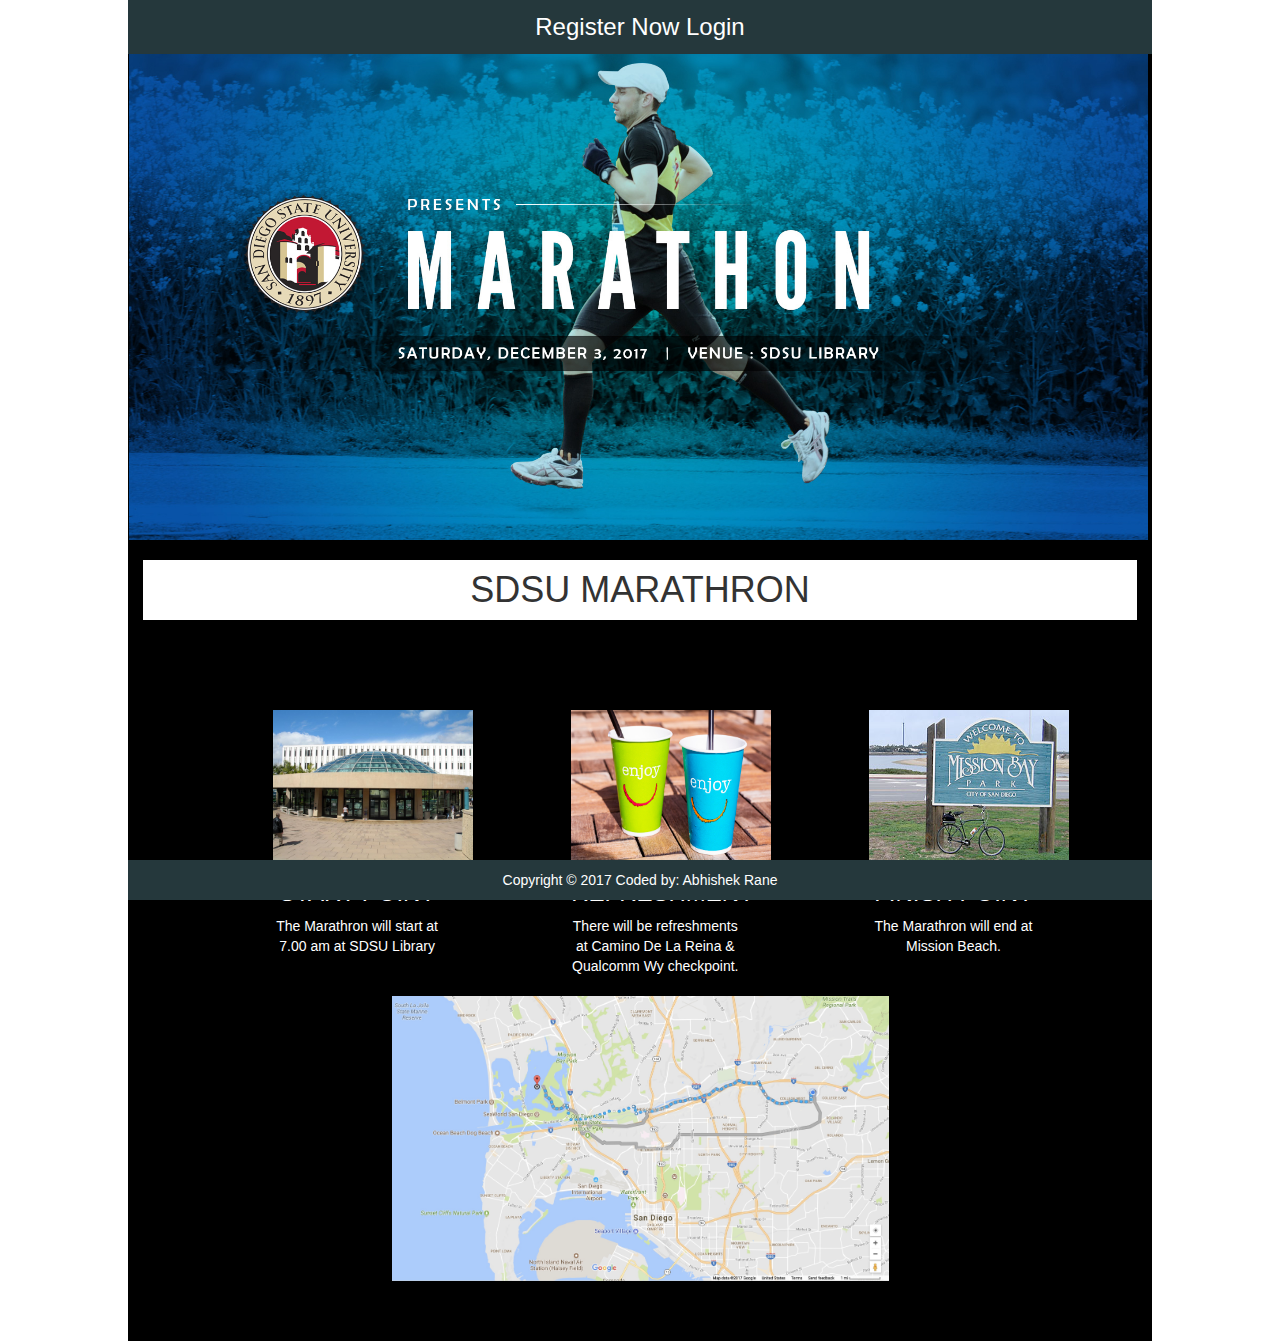
<file: index.html>
<!DOCTYPE html>
<html lang="en">
<head>
  <title>Marathon</title>
  <!--code by Name:Abhishek RedID: 822056658 -->
  <meta charset="utf-8">
  <meta name="viewport" content="width=device-width, initial-scale=1">
  <link rel="stylesheet" href="https://maxcdn.bootstrapcdn.com/bootstrap/3.3.7/css/bootstrap.min.css">
  <script src="https://ajax.googleapis.com/ajax/libs/jquery/3.2.1/jquery.min.js"></script>
  <script src="https://maxcdn.bootstrapcdn.com/bootstrap/3.3.7/js/bootstrap.min.js"></script>
  <Script type="text/javascript" src="function.js"></script>

<link rel="stylesheet" href="abhi.css" type="text/css">
</head>

  <body>

    <div class="container"> 
      <div class="fixed-header">
        <a href="Registration.html">Register Now</a>
        <a href="Login.html">Login</a>
      </div>
    </div>


    <div class="container"> 
      <img src="bannerN.jpg" class="banner" alt="banner" />
    </div>


    <div class="container">
      <h1> SDSU MARATHRON</h1>
    </div>


  <div class="container">
     
     <div class="galleryItem" >
      <img src="lib.jpg" alt="first image" class="gallery">
        <h3>Start Point</h3>
        <p>The Marathron will start at 7.00 am at SDSU Library</p>
     </div>



    <div class="galleryItem">
      <img src="refreshments.jpg" alt="first image" class="gallery">
        <h3>Refreshment </h3>
        <p>There will be refreshments at Camino De La Reina & Qualcomm Wy checkpoint. </p>
    </div>


    <div class="galleryItem">
        <img src="missionbay.jpg" alt="first image" class="gallery">
        <h3>Finish Point</h3>
        <p>The Marathron will end at Mission Beach.</p>
    </div>

  </div>


  <div class="container">
    <a href="https://www.google.com/maps/dir/SDSU+Library,+5500+Campanile+Dr,+San+Diego,+CA+92182/Mission+Bay+Park,+San+Diego,+CA/@32.7644468,-117.1816813,13z/data=!3m2!4b1!5s0x80d95687ab2f16c7:0x8a547f0e2a83f3f2!4m14!4m13!1m5!1m1!1s0x80d95686545437bd:0x6963f9d84bc438ec!2m2!1d-117.070392!2d32.775362!1m5!1m1!1s0x80deaa7978939419:0x6fb757ff321508d0!2m2!1d-117.226457!2d32.7778125!3e2" title="Map"  class="maplink"><img src="map.jpg" alt="Map" class="googlemap"></a>
  </div>
    




  <div class="container">
        <div class="fixed-footer">Copyright &copy; 2017 Coded by: Abhishek Rane </div>        
  </div>


  </body>
</html>
</file>
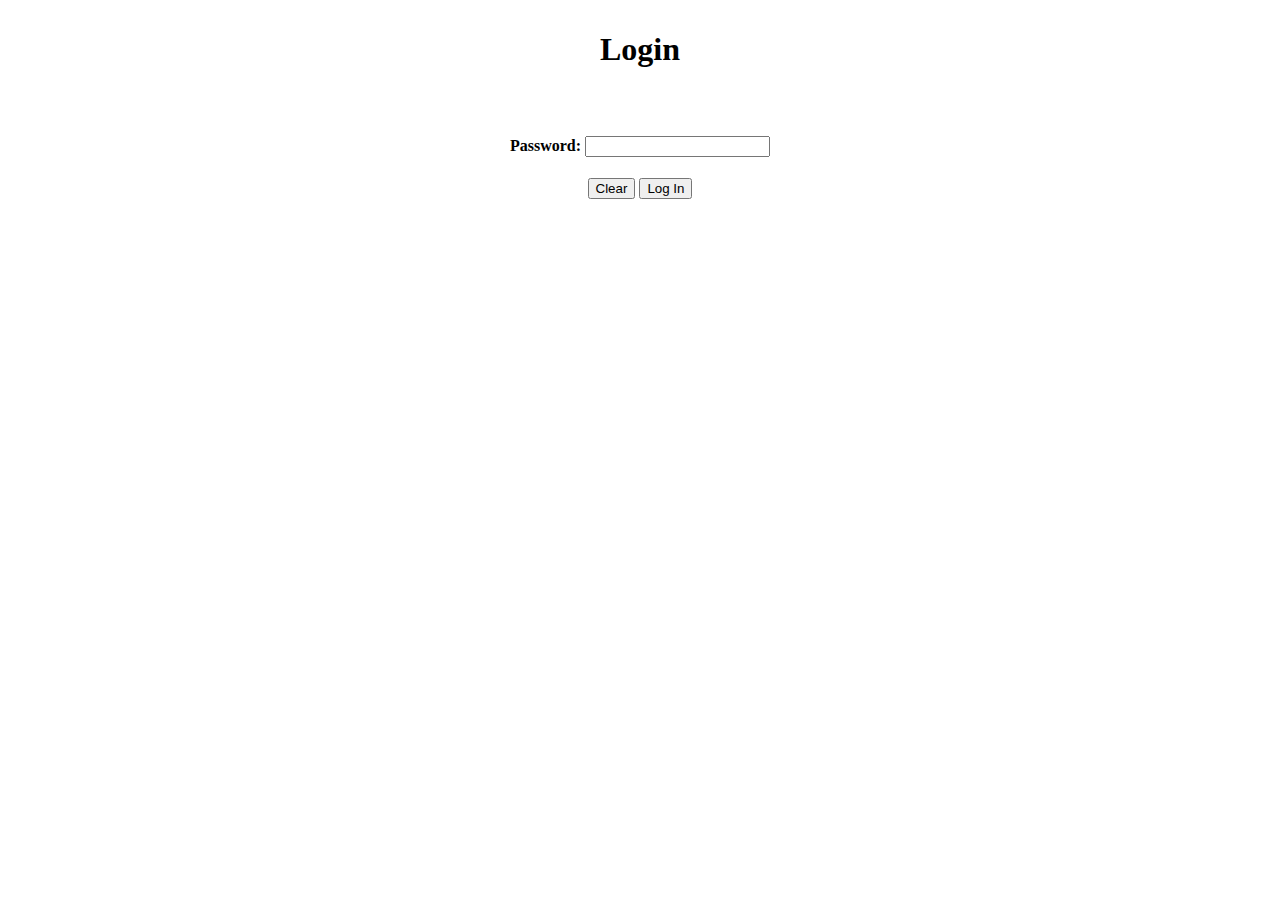
<file: Login.html>
<?xml version="1.0" encoding="utf-8"?>
<!DOCTYPE html PUBLIC "-//W3C//DTD XHTML 1.0 Strict//EN"
        "http://www.w3.org/TR/xhtml1/DTD/xhtml1-strict.dtd">
<html xmlns="http://www.w3.org/1999/xhtml" xml:lang="en" lang="en">

<head>
	<title>A Login Example</title>
	<meta http-equiv="content-type" 
		content="text/html;charset=utf-8" />                 
<!-- <style type="text/css">
h1, h2 { text-align: center; }
input { margin: 5px; }
#message_line { color: red; }
</style>  
<script type="text/javascript">
if(!navigator.cookieEnabled) {
	alert("Cookies are disabled in your browser. " +
	      "You must enable cookies to use this application.");
	}  
</script>	      -->  
<link rel="stylesheet" href="abhi.css" type="text/css">    	
</head>
<body>
<h1> Login </h1>

<div>

<form method="post" 
      action="process_login.php"
      name="login">
<h4>
Password: <input type="password" name="pass" /><br />
</h4>
<h4>
<input type="reset" value="Clear" />
<input type="submit" value="Log In" />
</h4>
</form>

</div>
<!-- <script type="text/javascript">
document.login.user.focus();
</script> -->
</body>
</html>
</file>
<file: abhi.css>
<!DOCTYPE html>
<html lang="en">
 <meta charset="utf-8">

 
<title>Registration</title>
<!--code by Name:Abhishek RedID: 822056658 -->

<style>

body{
width:100%;
margin: 0;

}

form {
    max-width: 530px;
    padding: 15px;
    margin: 0 auto;
    background-color: #fff;
    border-radius: 0.3em;
}

*[role="form"] h2 {
    margin-left: 5em;
    margin-bottom: 1em;
}

#phone,#area_phone,#prefix_phone{
  width: 80px;
  
  margin-top: 10px;
}
.container2{
  width: 100%;
  height: auto;
}
label{
  float: left;
}


h1{
  text-align: center;
  padding-bottom: 10px;
}

#validate{
  margin-left: 20px;
}

div.container{
      width: 80%; 
      height: 100%;
      background-color: black;
     
            /* Center the DIV horizontally */
    }
h4{
  text-align: center;
}
input{
  text-align: center;
}
  img.banner
  { padding-top: 20px;
    width:102.5%;
    height: auto;
    margin-left: -14px;
   

  }
    .fixed-header, .fixed-footer{
        width: 80%;
        color: #fff;
        padding-bottom: 10px;
        padding-top: 10px;
       margin-left: -15px;
        background-color:#25383C; 
        text-align: center;
        position: fixed;
    }
  
  a{
      color: white;
    }

  a:hover { 
    background-color: white;
    }

p
{
  text-align: center;
  color: white;
}

 img.googlemap
 {
  width: 50%;
  height: auto;
  padding-top: 10px;
  margin-bottom: 60px;


 }

 .maplink{
  width: 50%;
  height: auto;
  margin-left: 25%;
  padding-top: 20px;

 }
.galleryItem {
 float: left;
 width: 30%;
padding-top: 80px;
padding-left: 130px;
 
}

img.gallery{
width: 200px;
height: 150px;
}

 
.galleryItem h3 {
    text-transform: uppercase;
    text-align: center;
    color: white;
   
}

 h1{ padding-top: 10px;
  text-align: center;
 background-color: white;
padding-bottom: 10px;
 }

 
h2{
 width:100%;
padding-top: 15px;
text-align: center;
}

    .fixed-header{
        top: 0;
        font-size: x-large;
    }
    .fixed-footer{
        bottom: 0;
      }
  </style>
</file>
